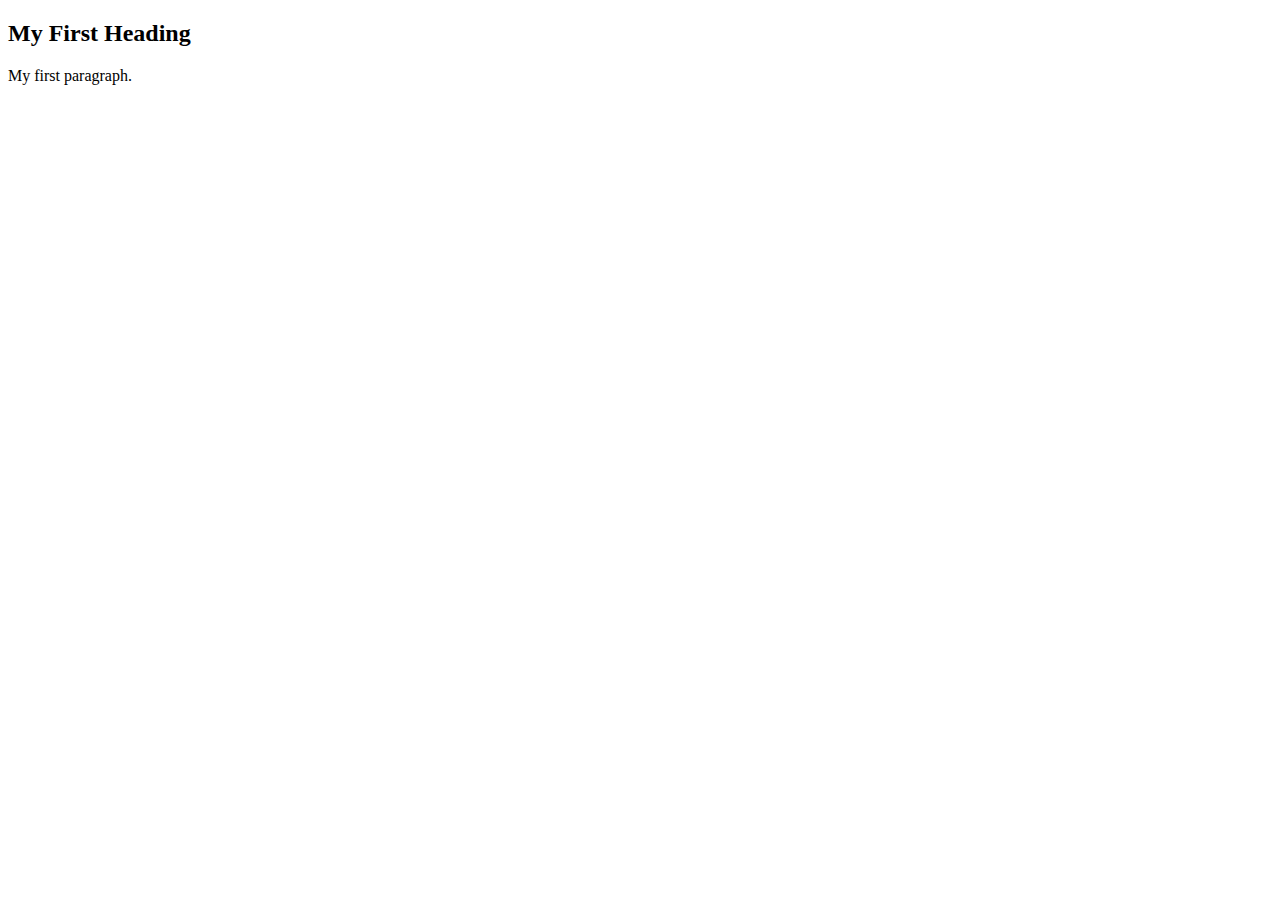
<file: h1p1.html>
<!DOCTYPE html>
<html lang="en">

<head>
    <meta charset="UTF-8">
    <meta http-equiv="X-UA-Compatible" content="IE=edge">
    <meta name="viewport" content="width=device-width, initial-scale=1.0">
    <title>Document</title>
</head>

<body>
    <h2>My First Heading</h2>
    <p>My first paragraph.</p>
</body>

</html>
</file>
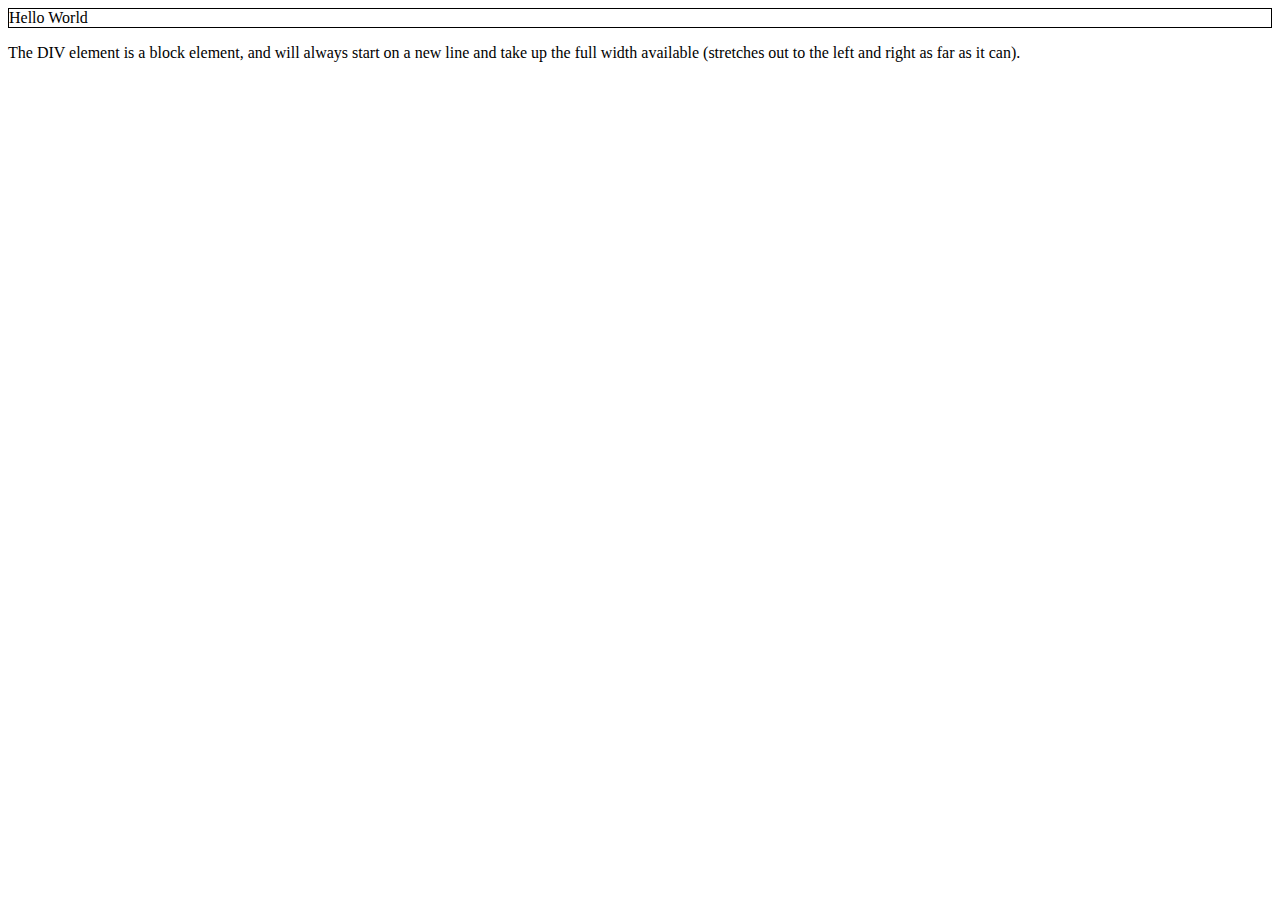
<file: htmls/block and inline.html>
<!DOCTYPE html>
<html>
<body>

<div style="border: 1px solid black">Hello World</div>

<p>The DIV element is a block element, and will always start on a new line and take up the full width available (stretches out to the left and right as far as it can).</p>

</body>
</html
</file>
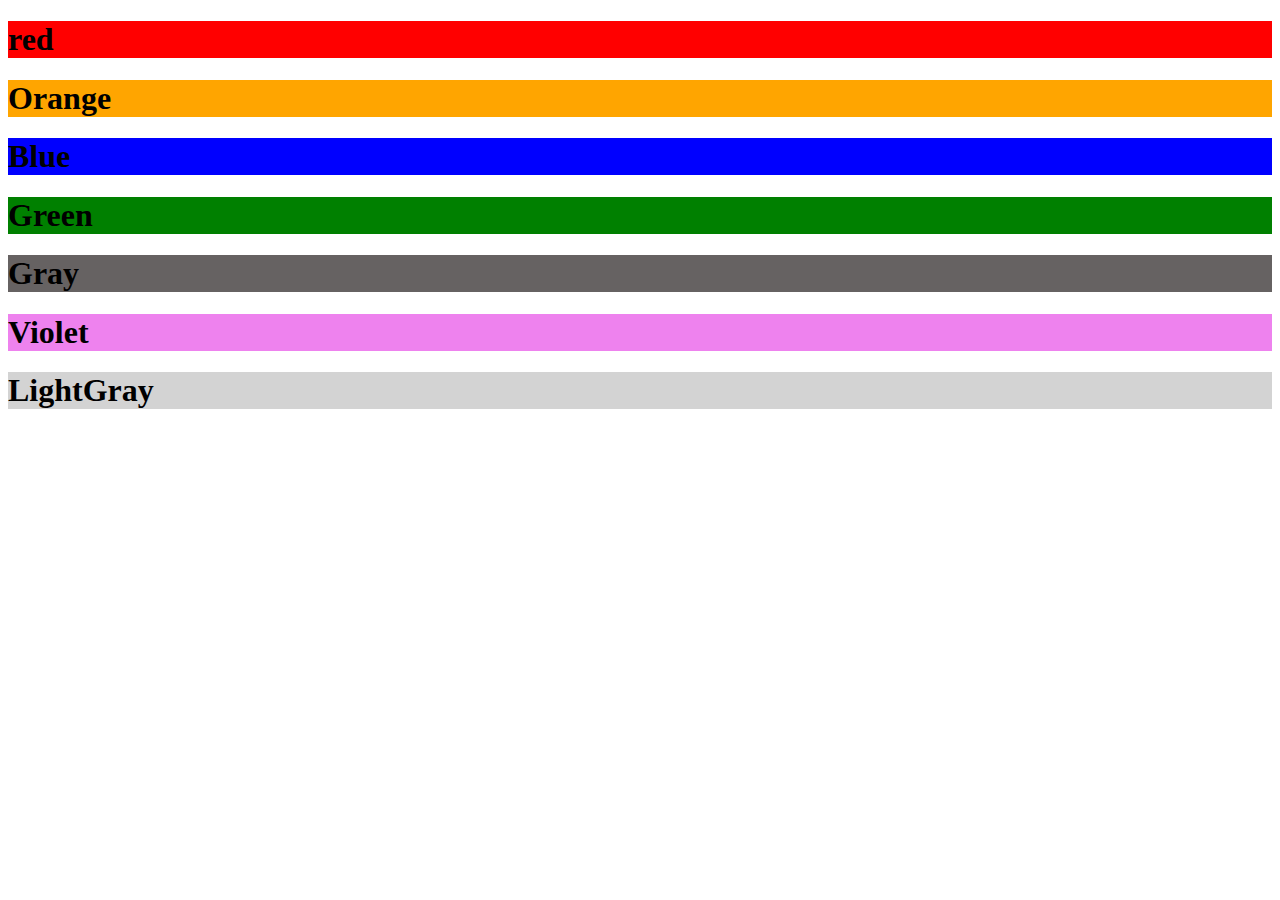
<file: htmls/colous.html>
<!DOCTYPE html>
<html>
<body>

<h1 style="background-color:red;">red</h1>
<h1 style="background-color:Orange;">Orange</h1>
<h1 style="background-color:Blue;">Blue</h1>
<h1 style="background-color:Green;">Green</h1>
<h1 style="background-color:rgb(102, 98, 98);">Gray</h1>
<h1 style="background-color:Violet;">Violet</h1>
<h1 style="background-color:LightGray;">LightGray</h1>

</body>
</html>
</file>
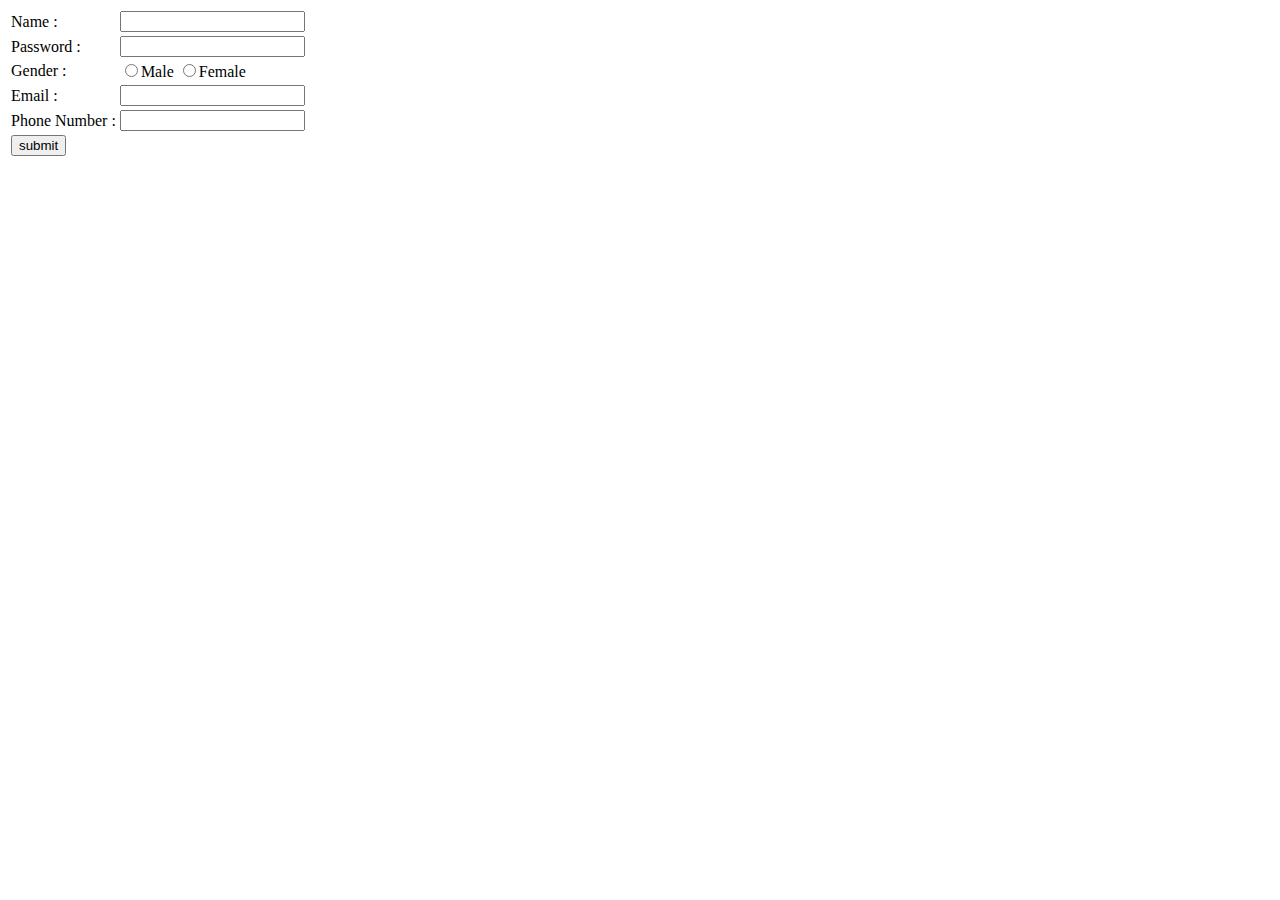
<file: htmls/form.html>
<!DOCTYPE html>
<html>
    <head>
        <title>Register form </title>
    </head>
    <body>
<form>
    <table>
        <tr>
            <td>
                Name :
            </td>
            <td>
                <input type="text" name="">
            </td>
        </tr>
        <tr>
            <td>
                Password :
            </td>
            <td>
                <input type="password" name="">
            </td>
        </tr>
        <tr>
            <td>
                Gender :
            </td>
            <td>
                <input type="radio" name="Gender">Male
                <input type="radio" name="Gender">Female
            </td>
            <tr>
                <td>
                    Email :
                </td>
                <td>
                    <input type="email" name="" id="">
                </td>
            </tr>
            <tr>
                <td>
                    Phone Number :
                </td>
                <td>
                    <input type="phone">
                </td>
            </tr>
            <tr>
                <td>
                    <input type="submit" value="submit">
                </td>
            </tr>
        </tr>
    </table>
</form>
    </body>
</html>
</file>
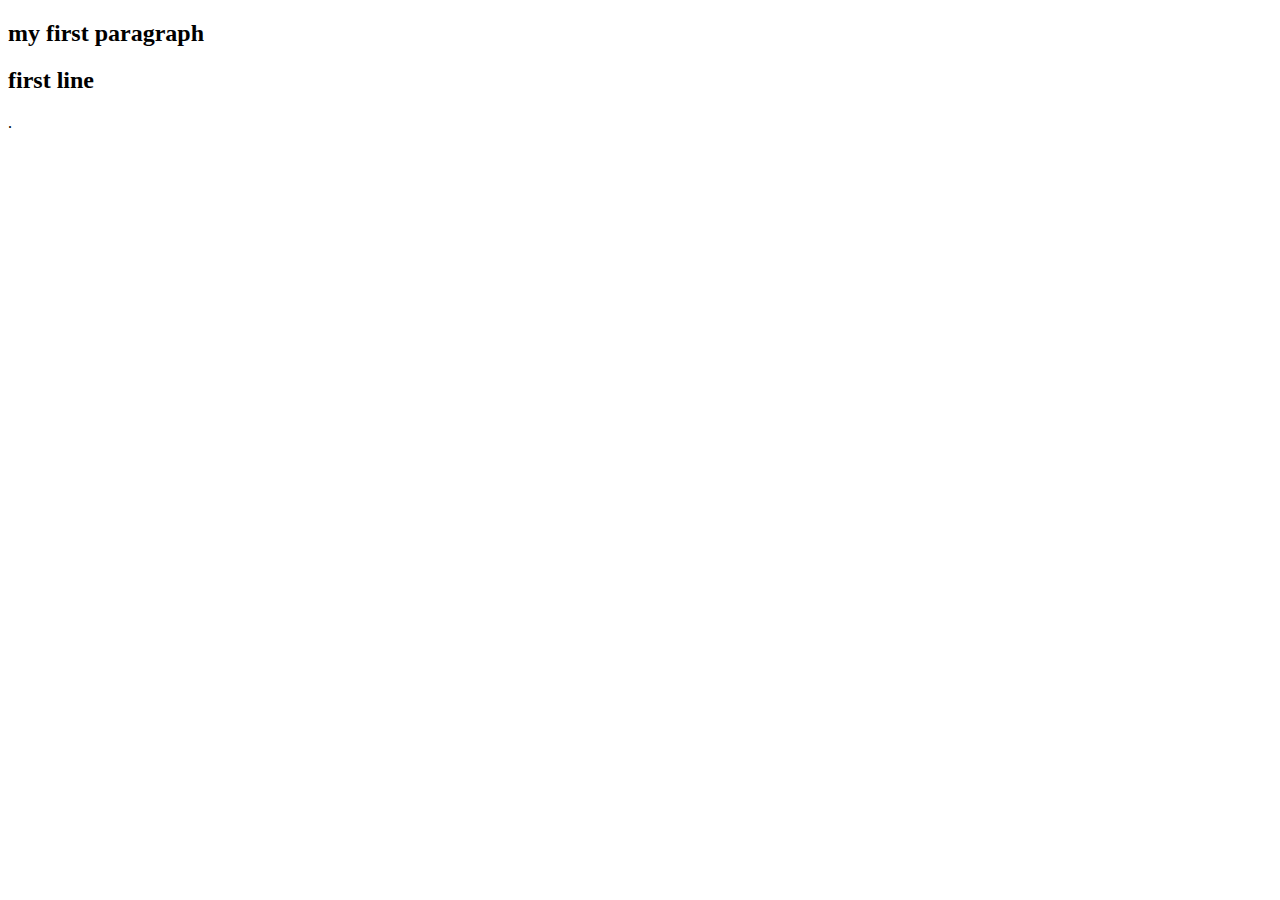
<file: htmls/h2.html>
<!DOCTYPE html>
<html lang="en">

<head>
    <meta charset="UTF-8">
    <meta http-equiv="X-UA-Compatible" content="IE=edge">
    <meta name="viewport" content="width=device-width, initial-scale=1.0">
    <title>Document</title>
</head>

<body>
    <h2>my first paragraph
    </h2>
    <h2>first line</h2>.</p>
</body>

</html>
</file>
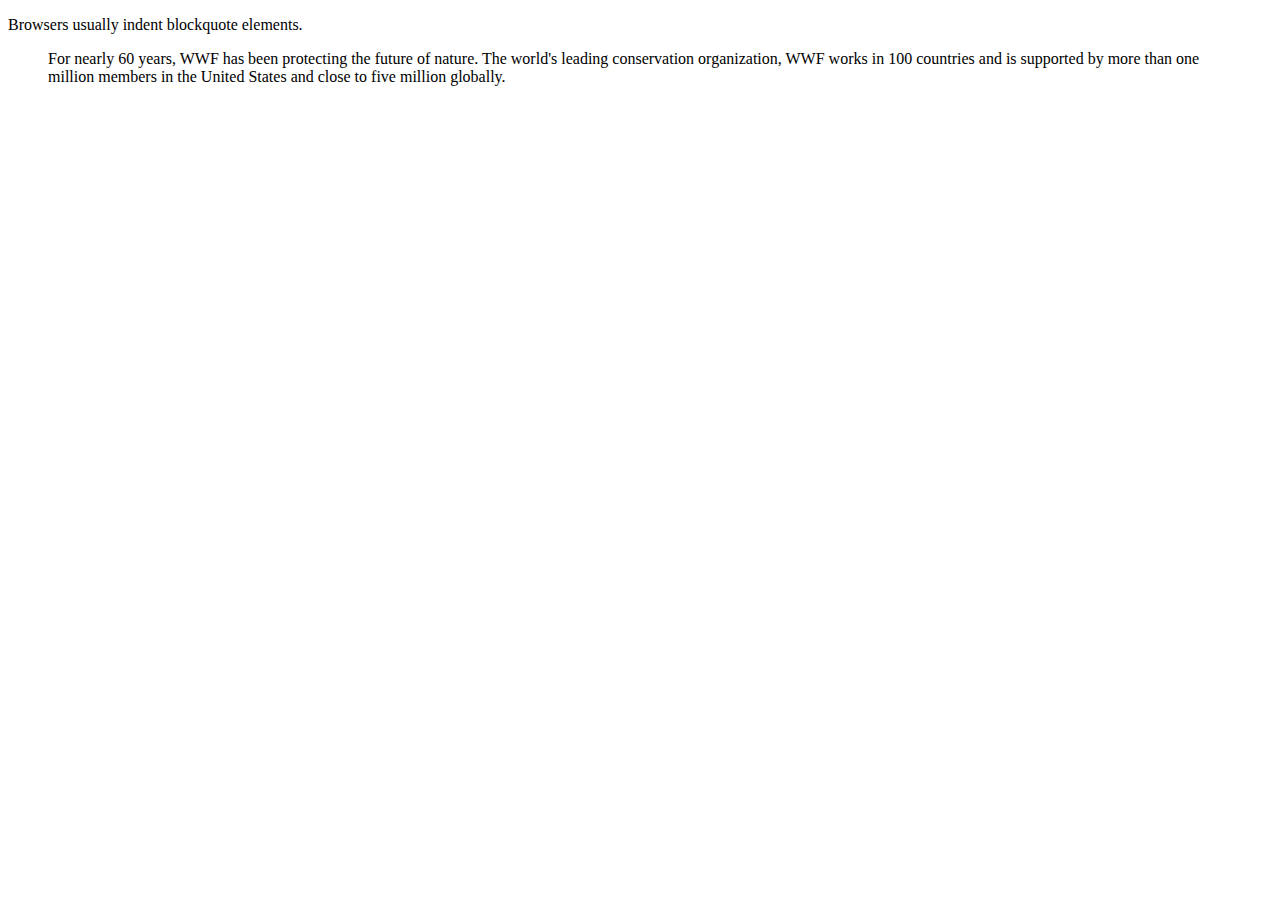
<file: htmls/quotations.html>
<!DOCTYPE html>
<html>
<body>

<p>Browsers usually indent blockquote elements.</p>

<blockquote cite="http://www.worldwildlife.org/who/index.html">
For nearly 60 years, WWF has been protecting the future of nature. The world's leading conservation organization, WWF works in 100 countries and is supported by more than one million members in the United States and close to five million globally.
</blockquote>

</body>
</html>
</file>
